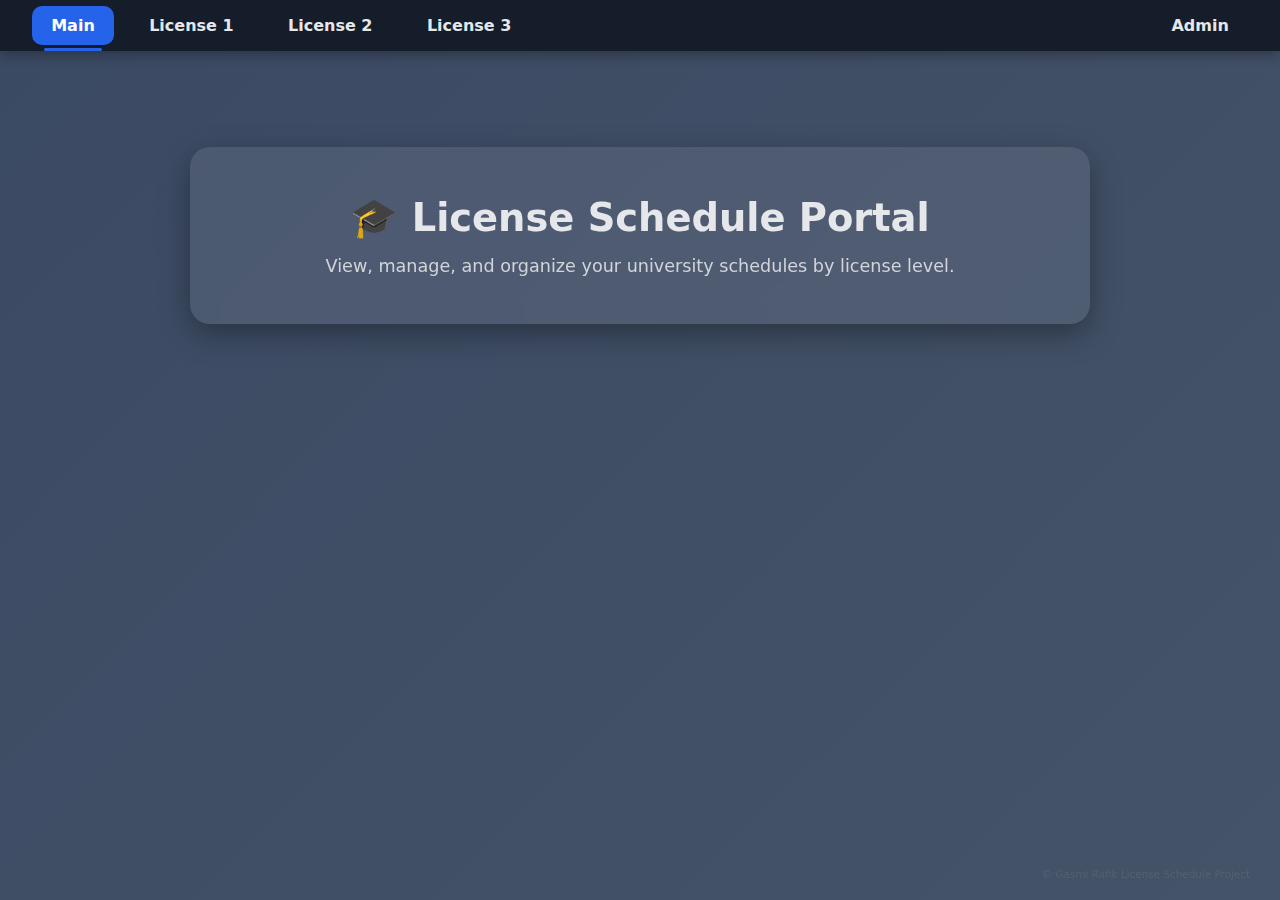
<file: index.html>
<!DOCTYPE html>
<html lang="en">
<head>
<meta charset="UTF-8">
<title>Home</title>
<link rel="stylesheet" href="styles/style.css">
</head>
<body>


<div id="nav-index">
<ul>
<li><a class="active" href="index.html">Main</a></li>
<li><a href="L1.html">License 1</a></li>
<li><a href="L2.html">License 2</a></li>
<li><a href="L3.html">License 3</a></li>
<li class="right"><a href="Admin.html">Admin</a></li>
</ul>
</div>


<main id="main-index">
<h1>🎓 License Schedule Portal</h1>
<p>View, manage, and organize your university schedules by license level.</p>
</main>
<footer id="footer-main" hidden>© 2025 License Schedule System
Built for students </footer>

</body>
</html>
</file>
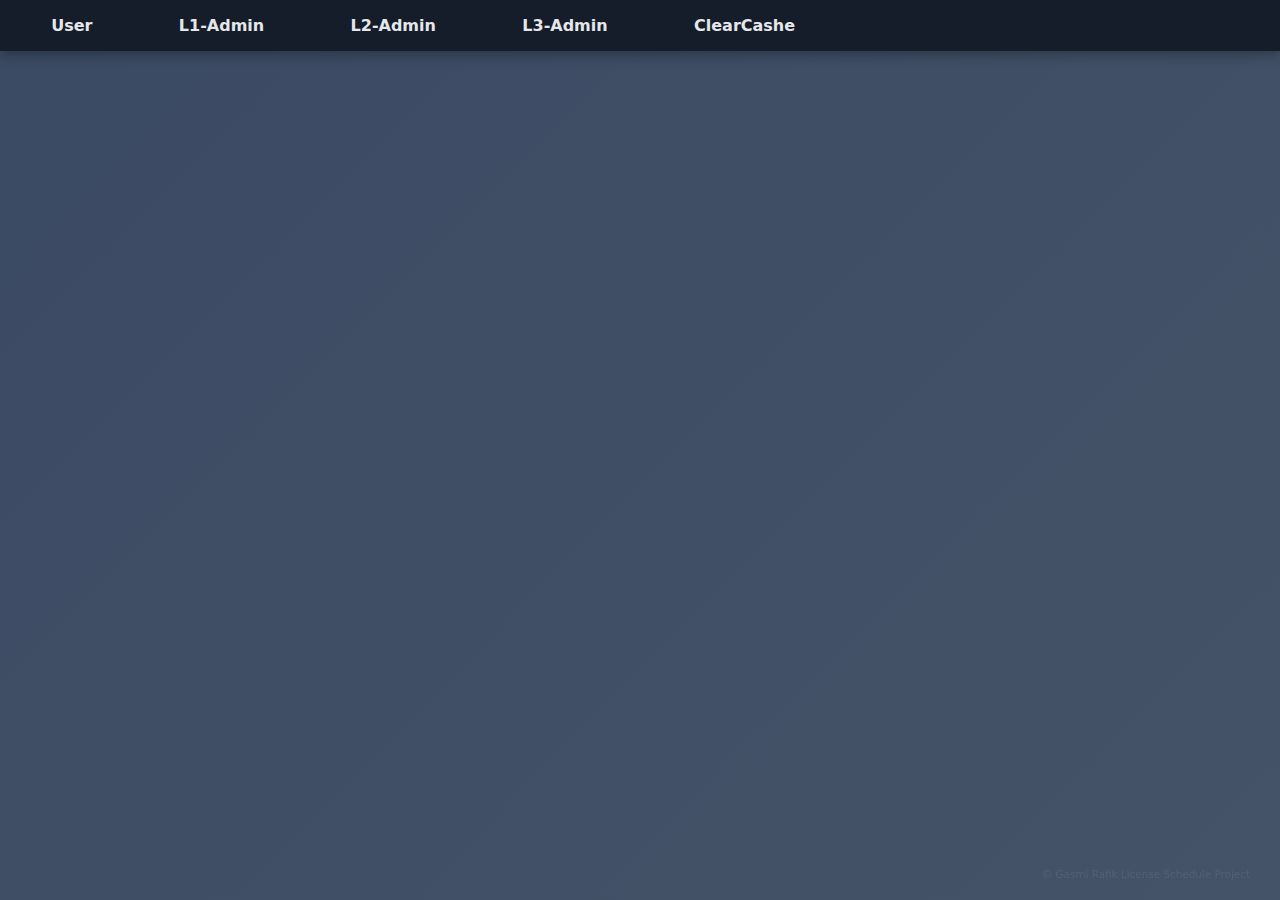
<file: admin.html>
<!DOCTYPE html>
<html lang="en">
<head>
    <meta charset="UTF-8">
    <title>L3-Admin</title>
    <link rel="stylesheet" href="styles/style.css">
    <script src="scripts/script.js" defer></script>
</head>
<body>
<div id = "grid-container-index">

<div id="nav-index">
    <ul id="admin-list">
        <li><a href="index.html">User</a></li>
        <li><a href="L1-Admin.html" style="margin-left: 2em;">L1-Admin</a></li>
        <li><a href="L2-Admin.html" style="margin-left: 2em;">L2-Admin</a></li>
        <li><a href="L3-Admin.html" style="margin-left: 2em;">L3-Admin</a></li>
        <li><a href="ClearCashe.html" style="margin-left: 2em;">ClearCashe</a></li>
    </ul>



</div>
</body>
</html>
</file>
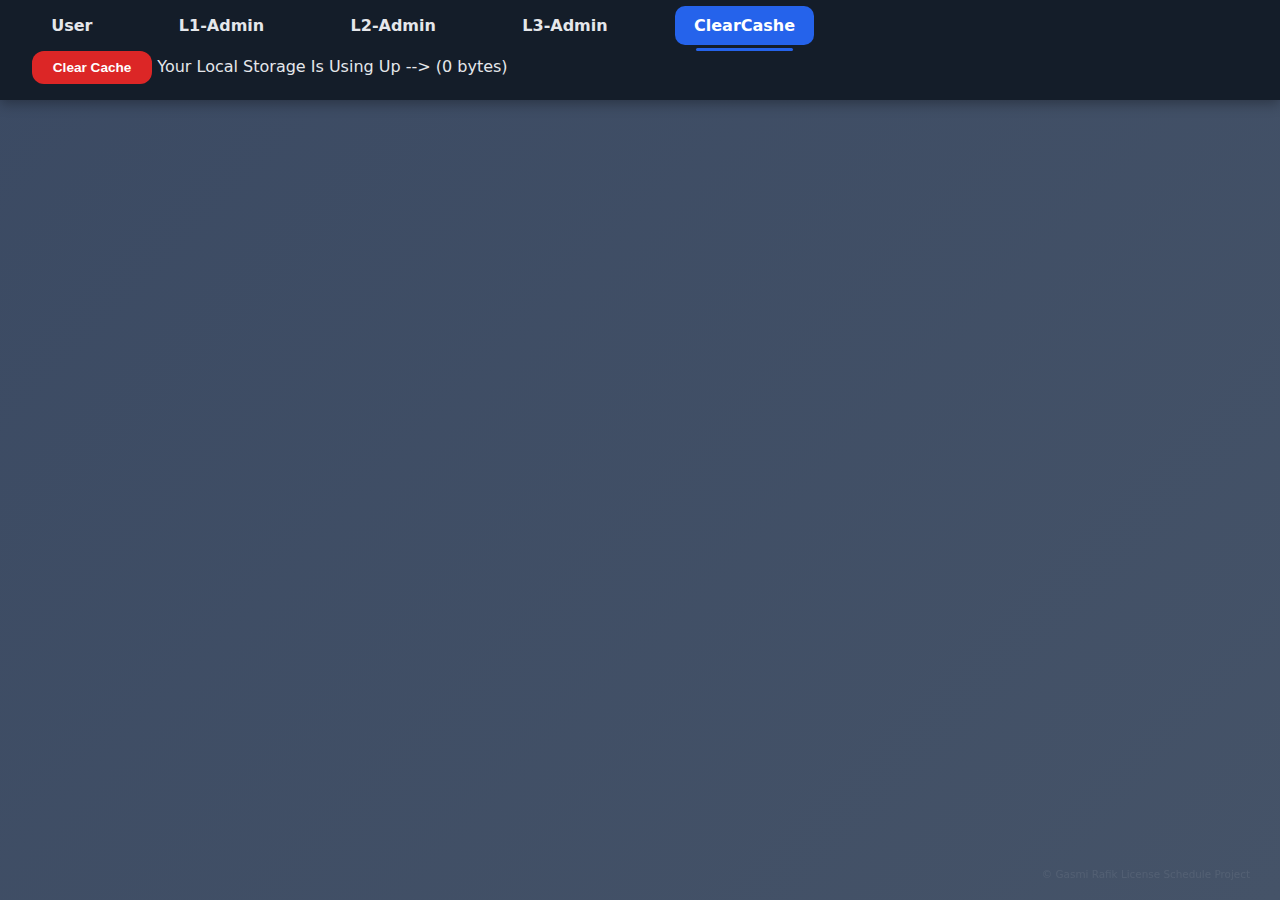
<file: ClearCashe.html>
<!DOCTYPE html>
<html lang="en">
<head>
    <meta charset="UTF-8">
    <title>Clear Cache</title>
    <link rel="stylesheet" href="styles/style.css">
    <script src="scripts/script.js" defer></script>
</head>
<body>
<div id = "grid-container-index">

<div id="nav-index">
    <ul id="admin-list">
        <li><a href="index.html">User</a></li>
        <li><a href="L1-Admin.html" style="margin-left: 2em;">L1-Admin</a></li>
        <li><a href="L2-Admin.html" style="margin-left: 2em;">L2-Admin</a></li>
        <li><a href="L3-Admin.html" style="margin-left: 2em;">L3-Admin</a></li>
        <li><a class = "active" href="ClearCashe.html" style="margin-left: 2em;">ClearCashe</a></li>
    </ul>
    <button id="clear-cache-btn" onclick="clearCache()">Clear Cache</button>
    <span> Your Local Storage Is Using Up --></span>
    <span id="storage-size"></span>


</div>
</body>
</html>
</file>
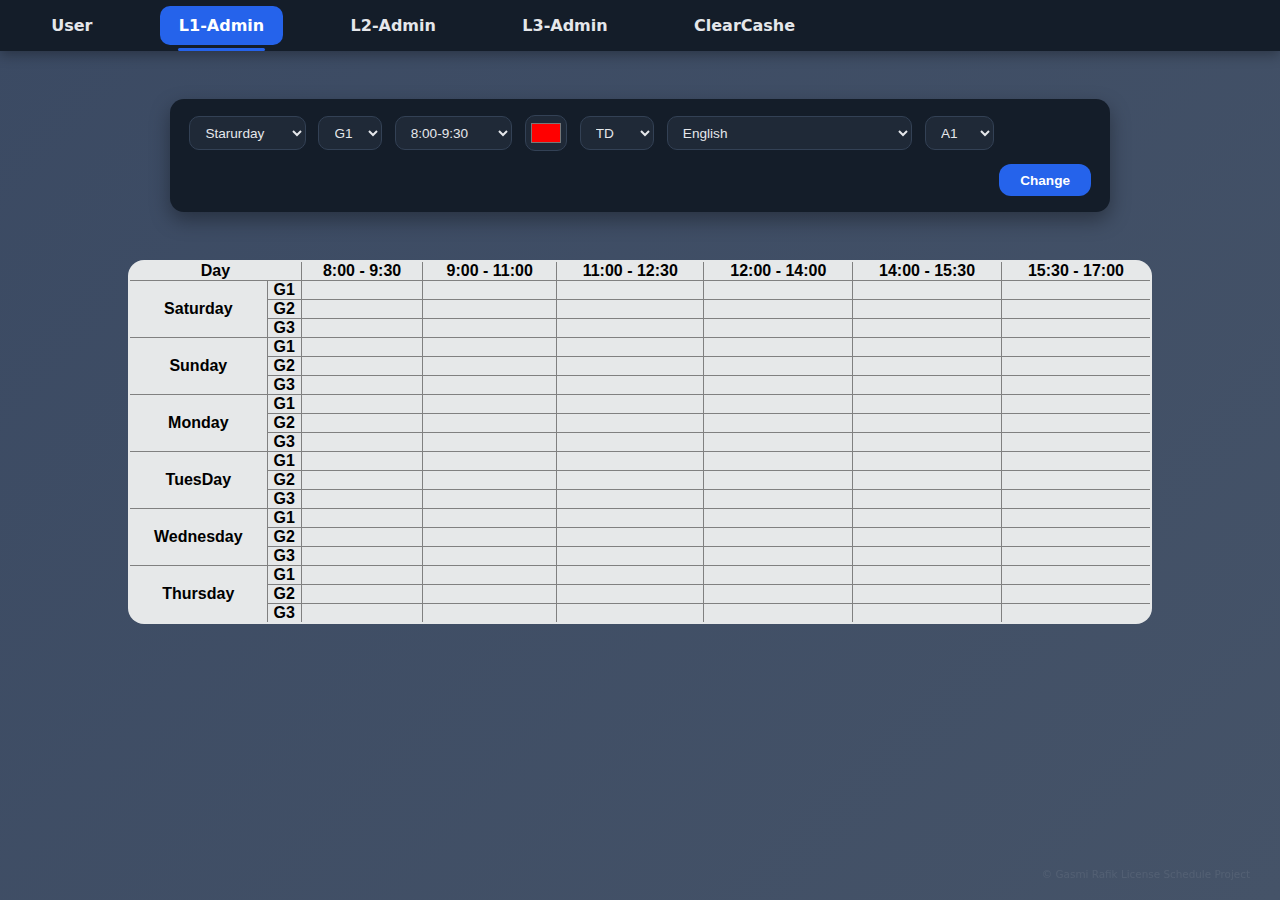
<file: L1-Admin.html>
<!-- Project created by Gasmi Rafik | License Schedule System -->
<!DOCTYPE html>
<html lang="en">
<head>
    <meta charset="UTF-8">
    <title>L1-Admin</title>
    <link rel="stylesheet" href="styles/style.css">
    <script src="scripts/script.js" defer></script>
</head>
<body>
<div id = "grid-container-index">

<div id="nav-index">
    <ul id="admin-list">
        <li><a href="index.html">User</a></li>
        <li><a class="active" href="L1-Admin.html" style="margin-left: 2em;">L1-Admin</a></li>
        <li><a href="L2-Admin.html" style="margin-left: 2em;">L2-Admin</a></li>
        <li><a href="L3-Admin.html" style="margin-left: 2em;">L3-Admin</a></li>
        <li><a href="ClearCashe.html" style="margin-left: 2em;">ClearCashe</a></li>
    </ul>
</div>


<div id="nav-Settings">
            <select id="select-day-L1">
                <option value="0">Starurday</option>
                <option value="1">Sunday</option>
                <option value="2">Monday</option>
                <option value="3">TuesDay</option>
                <option value="4">Wednesday</option>
                <option value="5">Thursday</option>
            </select>

            <select id="select-Group-L1">
                <option value="1">G1</option>
                <option value="2">G2</option>
                <option value="3">G3</option>
            </select>

            <select id="select-Time-L1">
                <option value="2">8:00-9:30</option>
                <option value="3">9:00-11:00</option>
                <option value="4">11:00-12:30</option>
                <option value="5">12:30-14:00</option>
                <option value="6">14:00-15:30</option>
                <option value="7">15:30-17:00</option>
            </select>

            <input type="color" id="color-picker-L1" value="#ff0000">

            <select id="select-Type-L1" >
                <option value="TD">TD</option>
                <option value="TP">TP</option>
                <option value="Cour">Cour</option>
            </select>

            <select id="select-Module-L1" >
                <option value="English">English</option>
                <option value="General Electricity">General Electricity</option>
                <option value="Analysis 1">Analysis 1</option>
                <option value="Algebra 1">Algebra 1</option>
                <option value="Algorithms and Data Structures 1">Algorithms and Data Structures 1</option>
                <option value="Machine structure 1">Machine structure 1</option>
            </select>

            <select id="select-Place-L1" >
                <option value="A1">A1</option>
                <option value="A2">A2</option>
                <option value="A3">A3</option>
                <option value="A4">A4</option>
                <option value="A5">A5</option>
                <option value="A6">A6</option>
                <option value="A7">A7</option>
                <option value="A8">A8</option>
                <option value="A9">A9</option>
                <option value="A10">A10</option>
                <option value="A11">A11</option>
                <option value="A12">A12</option>
                <option value="K1">K1</option>
                <option value="K2">K2</option>
                <option value="K3">K3</option>
                <option value="K4">K4</option>
                <option value="K5">K5</option>
                <option value="K6">K6</option>
                <option value="K7">K7</option>
                <option value="K8">K8</option>
                <option value="K9">K9</option>
                <option value="K10">K10</option>
                <option value="K11">K11</option>
                <option value="K12">K12</option>
                <option value="K13">K13</option>
                <option value="K14">K14</option>
                <option value="K15">K15</option>
                <option value="K16">K16</option>
                <option value="K17">K17</option>
                <option value="K18">K18</option>
                <option value="K19">K19</option>
        </select>

        <button id="Change-btn-L1">Change</button>


</div>

    <div id = "main">

        <table border="2" id="L1-Table">
            <tr>
                <th colspan="2">Day</th>
                <th>8:00 - 9:30</th>
                <th>9:00 - 11:00</th>
                <th>11:00 - 12:30</th>
                <th>12:00 - 14:00</th>
                <th>14:00 - 15:30</th>
                <th>15:30 - 17:00</th>
            </tr>

            <tr>
                <th rowspan="3">Saturday</th>
                <th>G1</th>
                <th></th><th></th><th></th><th></th><th></th><th></th>
            </tr>

            <tr>
                <th hidden></th>
                <th>G2</th>
                <th></th><th></th><th></th><th></th><th></th><th></th>
            </tr>

            <tr>
                <th hidden></th>
                <th>G3</th>
                <th></th><th></th><th></th><th></th><th></th><th></th>
            </tr>


            <tr>
                <th rowspan="3">Sunday</th>
                <th>G1</th>
                <th></th><th></th><th></th><th></th><th></th><th></th>
            </tr>

            <tr>
                <th hidden></th>
                <th>G2</th>
                <th></th><th></th><th></th><th></th><th></th><th></th>
            </tr>

            <tr>
                <th hidden></th>
                <th>G3</th>
                <th></th><th></th><th></th><th></th><th></th><th></th>
            </tr>

            <tr>
                <th rowspan="3">Monday</th>
                <th>G1</th>
                <th></th><th></th><th></th><th></th><th></th><th></th>
            </tr>

            <tr>
                <th hidden></th>
                <th>G2</th>
                <th></th><th></th><th></th><th></th><th></th><th></th>
            </tr>

            <tr>
                <th hidden></th>
                <th>G3</th>
                <th></th><th></th><th></th><th></th><th></th><th></th>
            </tr>

            <tr>
                <th rowspan="3">TuesDay</th>
                <th>G1</th>
                <th></th><th></th><th></th><th></th><th></th><th></th>
            </tr>

            <tr>
                <th hidden></th>
                <th>G2</th>
                <th></th><th></th><th></th><th></th><th></th><th></th>
            </tr>

            <tr>
                <th hidden></th>
                <th>G3</th>
                <th></th><th></th><th></th><th></th><th></th><th></th>
            </tr>

            <tr>
                <th rowspan="3">Wednesday</th>
                <th>G1</th>
                <th></th><th></th><th></th><th></th><th></th><th></th>
            </tr>

            <tr>
                <th hidden></th>
                <th>G2</th>
                <th></th><th></th><th></th><th></th><th></th><th></th>
            </tr>

            <tr>
                <th hidden></th>
                <th>G3</th>
                <th></th><th></th><th></th><th></th><th></th><th></th>
            </tr>

            <tr>
                <th rowspan="3">Thursday</th>
                <th>G1</th>
                <th></th><th></th><th></th><th></th><th></th><th></th>
            </tr>

            <tr>
                <th hidden></th>
                <th>G2</th>
                <th></th><th></th><th></th><th></th><th></th><th></th>
            </tr>

            <tr>
                <th hidden></th>
                <th>G3</th>
                <th></th><th></th><th></th><th></th><th></th><th></th>
            </tr>


        </table>




        
    </div>








</body>
</html>
<!-- Project created by Gasmi Rafik | License Schedule System -->
</file>
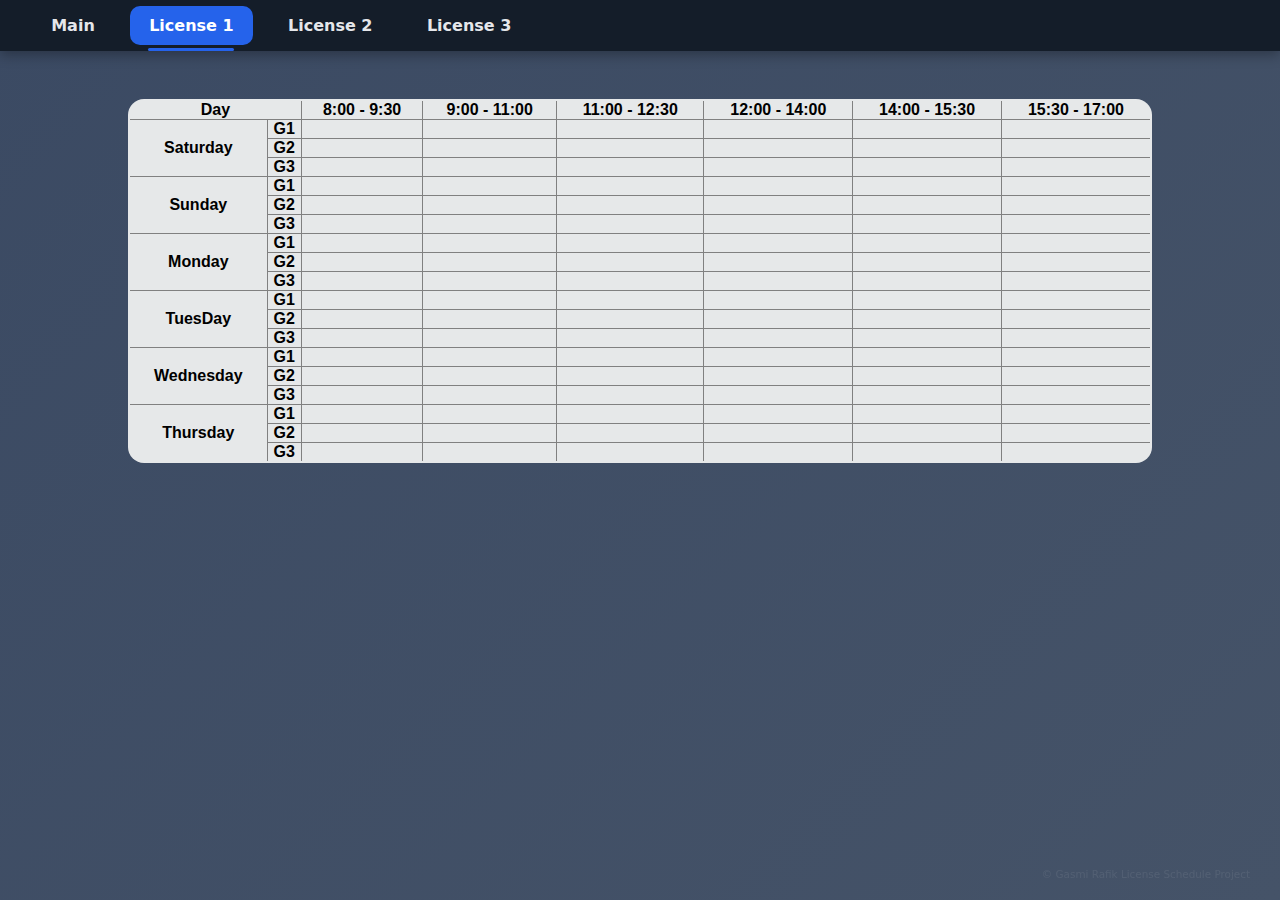
<file: L1.html>
<!DOCTYPE html>
<html lang="en">
<head>
    <meta charset="UTF-8">
    <title>L1</title>
    <link rel="stylesheet" href="styles/style.css">
    <script src="scripts/script.js" defer></script>
</head>
<body>
<div id = "grid-container">




    <div id="nav-index">
            <ul>
                <li><a href="index.html">Main</a></li>
                <li><a class="active" href="L1.html">License 1</a></li>
                <li><a href="L2.html">License 2</a></li>
                <li><a href="L3.html">License 3</a></li>
                
            </ul>
    </div>



    
    <div id = "main">

        <table border="2" id="L1-Table">
            <tr>
                <th colspan="2">Day</th>
                <th>8:00 - 9:30</th>
                <th>9:00 - 11:00</th>
                <th>11:00 - 12:30</th>
                <th>12:00 - 14:00</th>
                <th>14:00 - 15:30</th>
                <th>15:30 - 17:00</th>
            </tr>

            <tr>
                <th rowspan="3">Saturday</th>
                <th>G1</th>
                <th></th><th></th><th></th><th></th><th></th><th></th>
            </tr>

            <tr>
                <th hidden></th>
                <th>G2</th>
                <th></th><th></th><th></th><th></th><th></th><th></th>
            </tr>

            <tr>
                <th hidden></th>
                <th>G3</th>
                <th></th><th></th><th></th><th></th><th></th><th></th>
            </tr>


            <tr>
                <th rowspan="3">Sunday</th>
                <th>G1</th>
                <th></th><th></th><th></th><th></th><th></th><th></th>
            </tr>

            <tr>
                <th hidden></th>
                <th>G2</th>
                <th></th><th></th><th></th><th></th><th></th><th></th>
            </tr>

            <tr>
                <th hidden></th>
                <th>G3</th>
                <th></th><th></th><th></th><th></th><th></th><th></th>
            </tr>

            <tr>
                <th rowspan="3">Monday</th>
                <th>G1</th>
                <th></th><th></th><th></th><th></th><th></th><th></th>
            </tr>

            <tr>
                <th hidden></th>
                <th>G2</th>
                <th></th><th></th><th></th><th></th><th></th><th></th>
            </tr>

            <tr>
                <th hidden></th>
                <th>G3</th>
                <th></th><th></th><th></th><th></th><th></th><th></th>
            </tr>

            <tr>
                <th rowspan="3">TuesDay</th>
                <th>G1</th>
                <th></th><th></th><th></th><th></th><th></th><th></th>
            </tr>

            <tr>
                <th hidden></th>
                <th>G2</th>
                <th></th><th></th><th></th><th></th><th></th><th></th>
            </tr>

            <tr>
                <th hidden></th>
                <th>G3</th>
                <th></th><th></th><th></th><th></th><th></th><th></th>
            </tr>

            <tr>
                <th rowspan="3">Wednesday</th>
                <th>G1</th>
                <th></th><th></th><th></th><th></th><th></th><th></th>
            </tr>

            <tr>
                <th hidden></th>
                <th>G2</th>
                <th></th><th></th><th></th><th></th><th></th><th></th>
            </tr>

            <tr>
                <th hidden></th>
                <th>G3</th>
                <th></th><th></th><th></th><th></th><th></th><th></th>
            </tr>

            <tr>
                <th rowspan="3">Thursday</th>
                <th>G1</th>
                <th></th><th></th><th></th><th></th><th></th><th></th>
            </tr>

            <tr>
                <th hidden></th>
                <th>G2</th>
                <th></th><th></th><th></th><th></th><th></th><th></th>
            </tr>

            <tr>
                <th hidden></th>
                <th>G3</th>
                <th></th><th></th><th></th><th></th><th></th><th></th>
            </tr>


        </table>




        
    </div>


















</div>
</body>
</html>
</file>
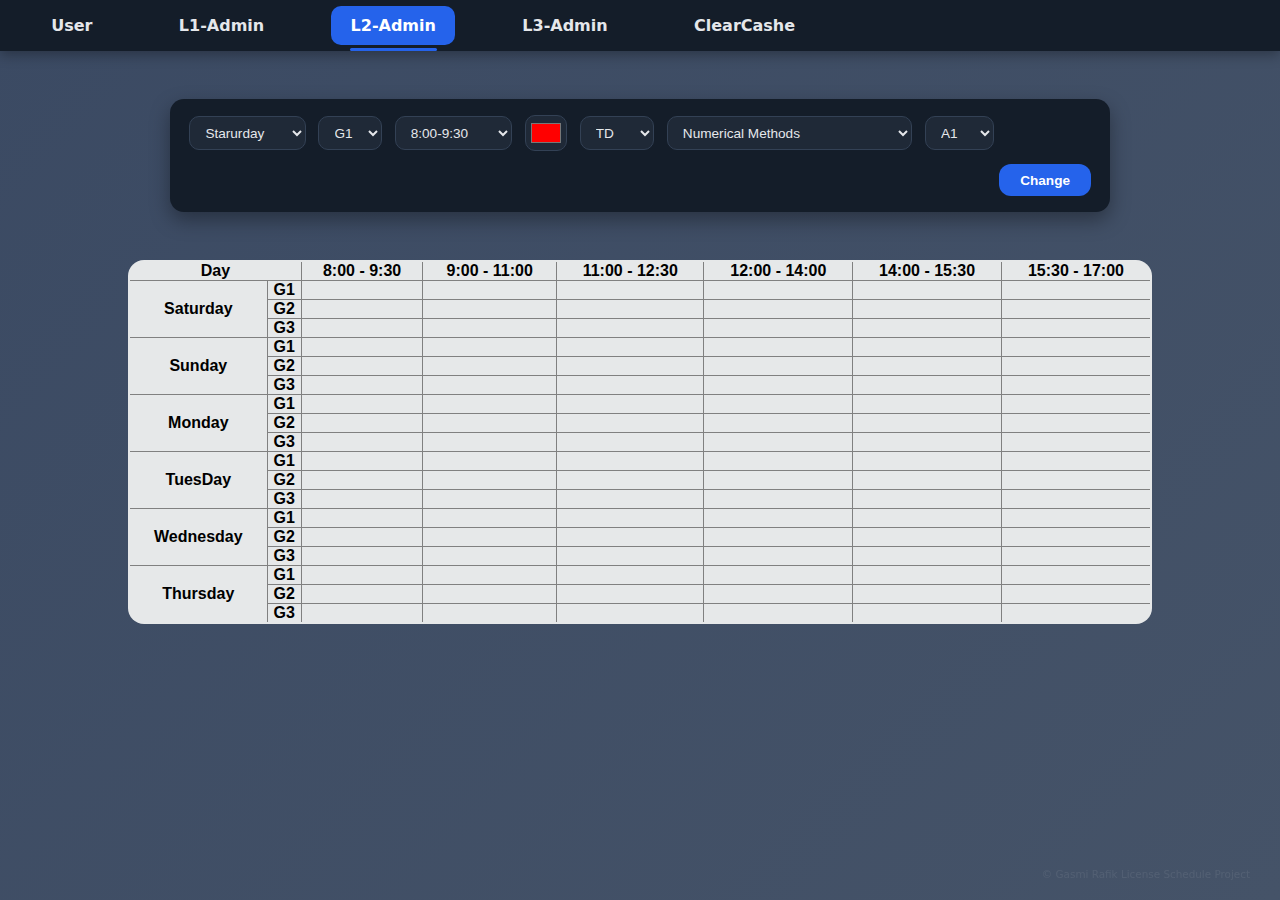
<file: L2-Admin.html>
<!-- Project created by Gasmi Rafik | License Schedule System -->
<!DOCTYPE html>
<html lang="en">
<head>
    <meta charset="UTF-8">
    <title>L2-Admin</title>
    <link rel="stylesheet" href="styles/style.css">
    <script src="scripts/script.js" defer></script>
</head>
<body>
<div id = "grid-container-index">

<div id="nav-index">
    <ul id="admin-list">
        <li><a href="index.html">User</a></li>
        <li><a href="L1-Admin.html" style="margin-left: 2em;">L1-Admin</a></li>
        <li><a class="active" href="L2-Admin.html" style="margin-left: 2em;">L2-Admin</a></li>
        <li><a href="L3-Admin.html" style="margin-left: 2em;">L3-Admin</a></li>
        <li><a href="ClearCashe.html" style="margin-left: 2em;">ClearCashe</a></li>
    </ul>
</div>


<div id="nav-Settings">
            <select id="select-day-L2">
                <option value="0">Starurday</option>
                <option value="1">Sunday</option>
                <option value="2">Monday</option>
                <option value="3">TuesDay</option>
                <option value="4">Wednesday</option>
                <option value="5">Thursday</option>
            </select>

            <select id="select-Group-L2">
                <option value="1">G1</option>
                <option value="2">G2</option>
                <option value="3">G3</option>
            </select>

            <select id="select-Time-L2">
                <option value="2">8:00-9:30</option>
                <option value="3">9:00-11:00</option>
                <option value="4">11:00-12:30</option>
                <option value="5">12:30-14:00</option>
                <option value="6">14:00-15:30</option>
                <option value="7">15:30-17:00</option>
            </select>

            <input type="color" id="color-picker-L2" value="#ff0000">

            <select id="select-Type-L2" >
                <option value="TD">TD</option>
                <option value="TP">TP</option>
                <option value="Cour">Cour</option>
            </select>

            <select id="select-Module-L2" >
                <option value="Numerical Methods">Numerical Methods</option>
                <option value="Mathematical logic">Mathematical logic</option>
                <option value="Computer Architecture">Computer Architecture</option>
                <option value="Algorithms and Data Structures 3">Algorithms and Data Structures 3</option>
                <option value="English">English</option>
                <option value="Information Systems">Information Systems</option>
            </select>

            <select id="select-Place-L2" >
                <option value="A1">A1</option>
                <option value="A2">A2</option>
                <option value="A3">A3</option>
                <option value="A4">A4</option>
                <option value="A5">A5</option>
                <option value="A6">A6</option>
                <option value="A7">A7</option>
                <option value="A8">A8</option>
                <option value="A9">A9</option>
                <option value="A10">A10</option>
                <option value="A11">A11</option>
                <option value="A12">A12</option>
                <option value="K1">K1</option>
                <option value="K2">K2</option>
                <option value="K3">K3</option>
                <option value="K4">K4</option>
                <option value="K5">K5</option>
                <option value="K6">K6</option>
                <option value="K7">K7</option>
                <option value="K8">K8</option>
                <option value="K9">K9</option>
                <option value="K10">K10</option>
                <option value="K11">K11</option>
                <option value="K12">K12</option>
                <option value="K13">K13</option>
                <option value="K14">K14</option>
                <option value="K15">K15</option>
                <option value="K16">K16</option>
                <option value="K17">K17</option>
                <option value="K18">K18</option>
                <option value="K19">K19</option>
        </select>

        <button id="Change-btn-L2">Change</button>


</div>

    <div id = "main">

        <table border="2" id="L2-Table">
            <tr>
                <th colspan="2">Day</th>
                <th>8:00 - 9:30</th>
                <th>9:00 - 11:00</th>
                <th>11:00 - 12:30</th>
                <th>12:00 - 14:00</th>
                <th>14:00 - 15:30</th>
                <th>15:30 - 17:00</th>
            </tr>

            <tr>
                <th rowspan="3">Saturday</th>
                <th>G1</th>
                <th></th><th></th><th></th><th></th><th></th><th></th>
            </tr>

            <tr>
                <th hidden></th>
                <th>G2</th>
                <th></th><th></th><th></th><th></th><th></th><th></th>
            </tr>

            <tr>
                <th hidden></th>
                <th>G3</th>
                <th></th><th></th><th></th><th></th><th></th><th></th>
            </tr>


            <tr>
                <th rowspan="3">Sunday</th>
                <th>G1</th>
                <th></th><th></th><th></th><th></th><th></th><th></th>
            </tr>

            <tr>
                <th hidden></th>
                <th>G2</th>
                <th></th><th></th><th></th><th></th><th></th><th></th>
            </tr>

            <tr>
                <th hidden></th>
                <th>G3</th>
                <th></th><th></th><th></th><th></th><th></th><th></th>
            </tr>

            <tr>
                <th rowspan="3">Monday</th>
                <th>G1</th>
                <th></th><th></th><th></th><th></th><th></th><th></th>
            </tr>

            <tr>
                <th hidden></th>
                <th>G2</th>
                <th></th><th></th><th></th><th></th><th></th><th></th>
            </tr>

            <tr>
                <th hidden></th>
                <th>G3</th>
                <th></th><th></th><th></th><th></th><th></th><th></th>
            </tr>

            <tr>
                <th rowspan="3">TuesDay</th>
                <th>G1</th>
                <th></th><th></th><th></th><th></th><th></th><th></th>
            </tr>

            <tr>
                <th hidden></th>
                <th>G2</th>
                <th></th><th></th><th></th><th></th><th></th><th></th>
            </tr>

            <tr>
                <th hidden></th>
                <th>G3</th>
                <th></th><th></th><th></th><th></th><th></th><th></th>
            </tr>

            <tr>
                <th rowspan="3">Wednesday</th>
                <th>G1</th>
                <th></th><th></th><th></th><th></th><th></th><th></th>
            </tr>

            <tr>
                <th hidden></th>
                <th>G2</th>
                <th></th><th></th><th></th><th></th><th></th><th></th>
            </tr>

            <tr>
                <th hidden></th>
                <th>G3</th>
                <th></th><th></th><th></th><th></th><th></th><th></th>
            </tr>

            <tr>
                <th rowspan="3">Thursday</th>
                <th>G1</th>
                <th></th><th></th><th></th><th></th><th></th><th></th>
            </tr>

            <tr>
                <th hidden></th>
                <th>G2</th>
                <th></th><th></th><th></th><th></th><th></th><th></th>
            </tr>

            <tr>
                <th hidden></th>
                <th>G3</th>
                <th></th><th></th><th></th><th></th><th></th><th></th>
            </tr>


        </table>




        
    </div>








</body>
</html>
<!-- Project created by Gasmi Rafik | License Schedule System -->
</file>
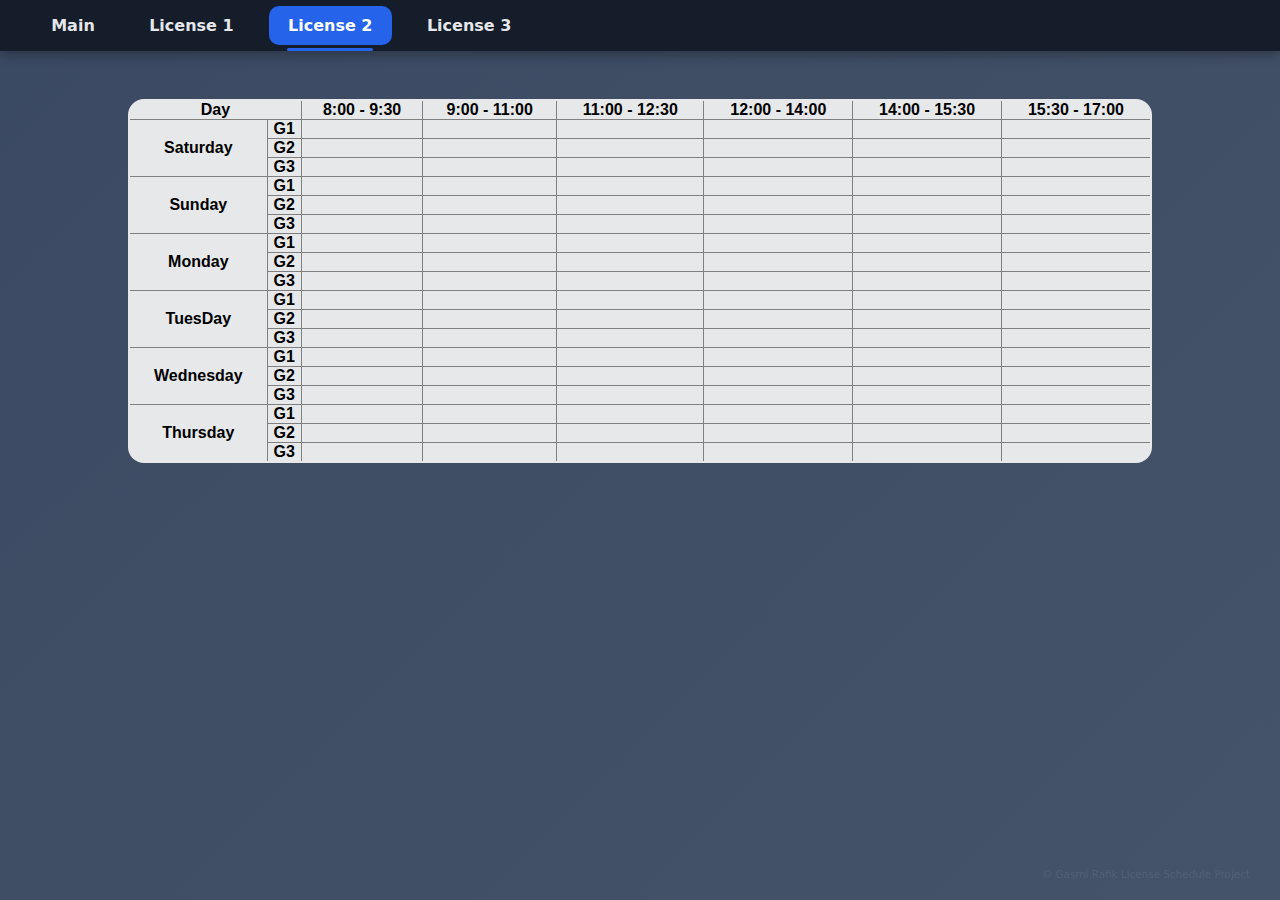
<file: L2.html>
<!DOCTYPE html>
<html lang="en">
<head>
    <meta charset="UTF-8">
    <title>L2</title>
    <link rel="stylesheet" href="styles/style.css">
    <script src="scripts/script.js" defer></script>
</head>
<body>
<div id = "grid-container">




    <div id="nav-index">
            <ul>
                <li><a href="index.html">Main</a></li>
                <li><a href="L1.html">License 1</a></li>
                <li><a class="active" href="L2.html">License 2</a></li>
                <li><a href="L3.html">License 3</a></li>
            </ul>
    </div>



    
    <div id = "main">

        <table border="2" id="L2-Table">
            <tr>
                <th colspan="2">Day</th>
                <th>8:00 - 9:30</th>
                <th>9:00 - 11:00</th>
                <th>11:00 - 12:30</th>
                <th>12:00 - 14:00</th>
                <th>14:00 - 15:30</th>
                <th>15:30 - 17:00</th>
            </tr>

            <tr>
                <th rowspan="3">Saturday</th>
                <th>G1</th>
                <th></th><th></th><th></th><th></th><th></th><th></th>
            </tr>

            <tr>
                <th hidden></th>
                <th>G2</th>
                <th></th><th></th><th></th><th></th><th></th><th></th>
            </tr>

            <tr>
                <th hidden></th>
                <th>G3</th>
                <th></th><th></th><th></th><th></th><th></th><th></th>
            </tr>


            <tr>
                <th rowspan="3">Sunday</th>
                <th>G1</th>
                <th></th><th></th><th></th><th></th><th></th><th></th>
            </tr>

            <tr>
                <th hidden></th>
                <th>G2</th>
                <th></th><th></th><th></th><th></th><th></th><th></th>
            </tr>

            <tr>
                <th hidden></th>
                <th>G3</th>
                <th></th><th></th><th></th><th></th><th></th><th></th>
            </tr>

            <tr>
                <th rowspan="3">Monday</th>
                <th>G1</th>
                <th></th><th></th><th></th><th></th><th></th><th></th>
            </tr>

            <tr>
                <th hidden></th>
                <th>G2</th>
                <th></th><th></th><th></th><th></th><th></th><th></th>
            </tr>

            <tr>
                <th hidden></th>
                <th>G3</th>
                <th></th><th></th><th></th><th></th><th></th><th></th>
            </tr>

            <tr>
                <th rowspan="3">TuesDay</th>
                <th>G1</th>
                <th></th><th></th><th></th><th></th><th></th><th></th>
            </tr>

            <tr>
                <th hidden></th>
                <th>G2</th>
                <th></th><th></th><th></th><th></th><th></th><th></th>
            </tr>

            <tr>
                <th hidden></th>
                <th>G3</th>
                <th></th><th></th><th></th><th></th><th></th><th></th>
            </tr>

            <tr>
                <th rowspan="3">Wednesday</th>
                <th>G1</th>
                <th></th><th></th><th></th><th></th><th></th><th></th>
            </tr>

            <tr>
                <th hidden></th>
                <th>G2</th>
                <th></th><th></th><th></th><th></th><th></th><th></th>
            </tr>

            <tr>
                <th hidden></th>
                <th>G3</th>
                <th></th><th></th><th></th><th></th><th></th><th></th>
            </tr>

            <tr>
                <th rowspan="3">Thursday</th>
                <th>G1</th>
                <th></th><th></th><th></th><th></th><th></th><th></th>
            </tr>

            <tr>
                <th hidden></th>
                <th>G2</th>
                <th></th><th></th><th></th><th></th><th></th><th></th>
            </tr>

            <tr>
                <th hidden></th>
                <th>G3</th>
                <th></th><th></th><th></th><th></th><th></th><th></th>
            </tr>


        </table>
    </div>


















</div>
</body>
</html>
</file>
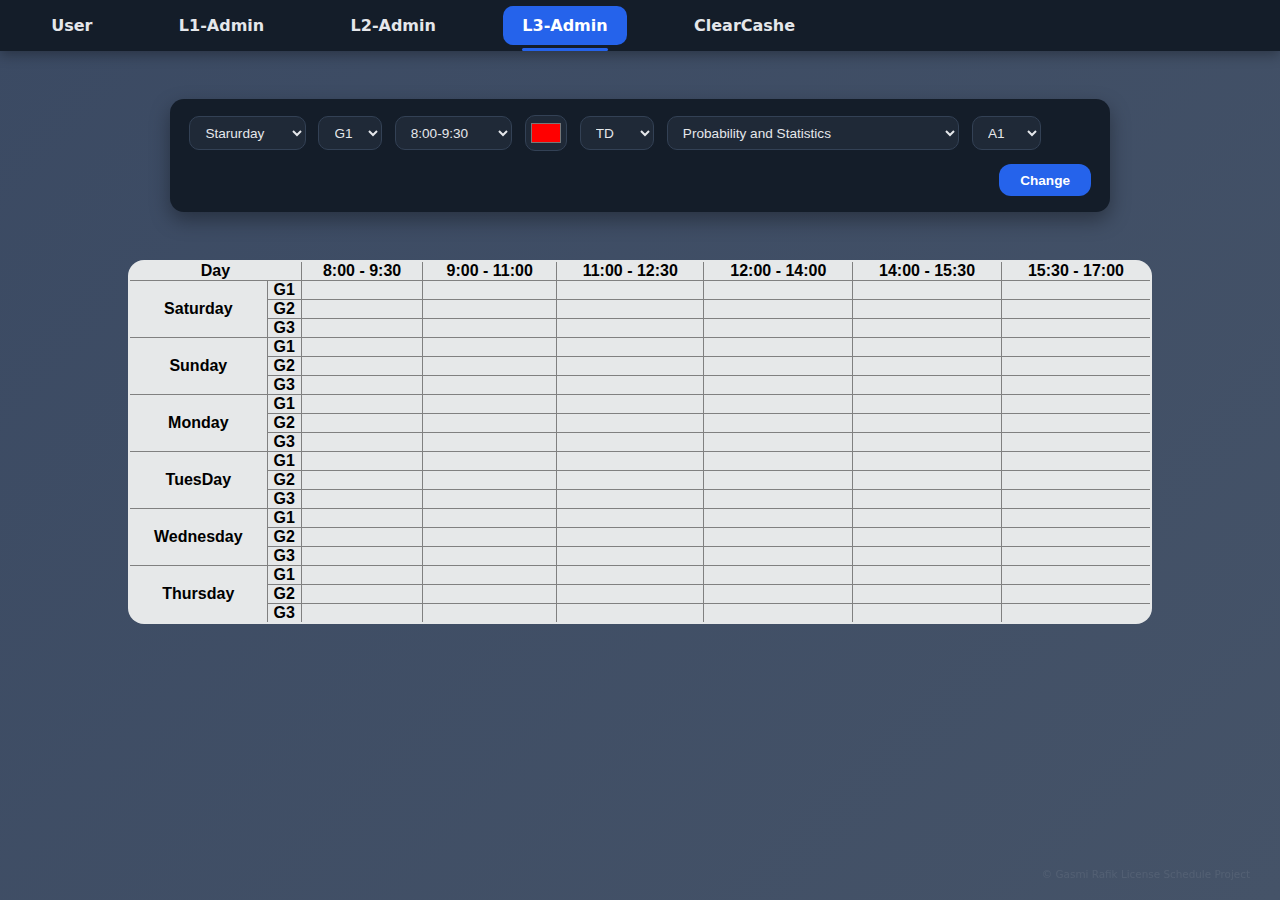
<file: L3-Admin.html>
<!-- Project created by Gasmi Rafik | License Schedule System -->
<!DOCTYPE html>
<html lang="en">
<head>
    <meta charset="UTF-8">
    <title>L3-Admin</title>
    <link rel="stylesheet" href="styles/style.css">
    <script src="scripts/script.js" defer></script>
</head>
<body>
<div id = "grid-container-index">

<div id="nav-index">
    <ul id="admin-list">
        <li><a href="index.html">User</a></li>
        <li><a href="L1-Admin.html" style="margin-left: 2em;">L1-Admin</a></li>
        <li><a href="L2-Admin.html" style="margin-left: 2em;">L2-Admin</a></li>
        <li><a class="active" href="L3-Admin.html" style="margin-left: 2em;">L3-Admin</a></li>
        <li><a href="ClearCashe.html" style="margin-left: 2em;">ClearCashe</a></li>
    </ul>
</div>


<div id="nav-Settings">
            <select id="select-day-L3">
                <option value="0">Starurday</option>
                <option value="1">Sunday</option>
                <option value="2">Monday</option>
                <option value="3">TuesDay</option>
                <option value="4">Wednesday</option>
                <option value="5">Thursday</option>
            </select>

            <select id="select-Group-L3">
                <option value="1">G1</option>
                <option value="2">G2</option>
                <option value="3">G3</option>
            </select>

            <select id="select-Time-L3">
                <option value="2">8:00-9:30</option>
                <option value="3">9:00-11:00</option>
                <option value="4">11:00-12:30</option>
                <option value="5">12:30-14:00</option>
                <option value="6">14:00-15:30</option>
                <option value="7">15:30-17:00</option>
            </select>

            <input type="color" id="color-picker-L3" value="#ff0000">

            <select id="select-Type-L3" >
                <option value="TD">TD</option>
                <option value="TP">TP</option>
                <option value="Cour">Cour</option>
            </select>

            <select id="select-Module-L3" >
                <option value="Probability">Probability and Statistics</option>
                <option value="IHM">Human Machine Interface</option>
                <option value="DE&SF">économie numérique et veille stratégique</option>
                <option value="Comp">Compilation</option>
                <option value="SE">Génie Logiciel</option>
                <option value="LP">Linear Programming (LP)</option>
                <option value="OS2">Système d.exploitation 2</option>
            </select>

            <select id="select-Place-L3" >
                <option value="A1">A1</option>
                <option value="A2">A2</option>
                <option value="A3">A3</option>
                <option value="A4">A4</option>
                <option value="A5">A5</option>
                <option value="A6">A6</option>
                <option value="A7">A7</option>
                <option value="A8">A8</option>
                <option value="A9">A9</option>
                <option value="A10">A10</option>
                <option value="A11">A11</option>
                <option value="A12">A12</option>
                <option value="K1">K1</option>
                <option value="K2">K2</option>
                <option value="K3">K3</option>
                <option value="K4">K4</option>
                <option value="K5">K5</option>
                <option value="K6">K6</option>
                <option value="K7">K7</option>
                <option value="K8">K8</option>
                <option value="K9">K9</option>
                <option value="K10">K10</option>
                <option value="K11">K11</option>
                <option value="K12">K12</option>
                <option value="K13">K13</option>
                <option value="K14">K14</option>
                <option value="K15">K15</option>
                <option value="K16">K16</option>
                <option value="K17">K17</option>
                <option value="K18">K18</option>
                <option value="K19">K19</option>
        </select>

        <button id="Change-btn-L3">Change</button>


</div>

    <div id = "main">

        <table border="2" id="L3-Table">
            <tr>
                <th colspan="2">Day</th>
                <th>8:00 - 9:30</th>
                <th>9:00 - 11:00</th>
                <th>11:00 - 12:30</th>
                <th>12:00 - 14:00</th>
                <th>14:00 - 15:30</th>
                <th>15:30 - 17:00</th>
            </tr>

            <tr>
                <th rowspan="3">Saturday</th>
                <th>G1</th>
                <th></th><th></th><th></th><th></th><th></th><th></th>
            </tr>

            <tr>
                <th hidden></th>
                <th>G2</th>
                <th></th><th></th><th></th><th></th><th></th><th></th>
            </tr>

            <tr>
                <th hidden></th>
                <th>G3</th>
                <th></th><th></th><th></th><th></th><th></th><th></th>
            </tr>


            <tr>
                <th rowspan="3">Sunday</th>
                <th>G1</th>
                <th></th><th></th><th></th><th></th><th></th><th></th>
            </tr>

            <tr>
                <th hidden></th>
                <th>G2</th>
                <th></th><th></th><th></th><th></th><th></th><th></th>
            </tr>

            <tr>
                <th hidden></th>
                <th>G3</th>
                <th></th><th></th><th></th><th></th><th></th><th></th>
            </tr>

            <tr>
                <th rowspan="3">Monday</th>
                <th>G1</th>
                <th></th><th></th><th></th><th></th><th></th><th></th>
            </tr>

            <tr>
                <th hidden></th>
                <th>G2</th>
                <th></th><th></th><th></th><th></th><th></th><th></th>
            </tr>

            <tr>
                <th hidden></th>
                <th>G3</th>
                <th></th><th></th><th></th><th></th><th></th><th></th>
            </tr>

            <tr>
                <th rowspan="3">TuesDay</th>
                <th>G1</th>
                <th></th><th></th><th></th><th></th><th></th><th></th>
            </tr>

            <tr>
                <th hidden></th>
                <th>G2</th>
                <th></th><th></th><th></th><th></th><th></th><th></th>
            </tr>

            <tr>
                <th hidden></th>
                <th>G3</th>
                <th></th><th></th><th></th><th></th><th></th><th></th>
            </tr>

            <tr>
                <th rowspan="3">Wednesday</th>
                <th>G1</th>
                <th></th><th></th><th></th><th></th><th></th><th></th>
            </tr>

            <tr>
                <th hidden></th>
                <th>G2</th>
                <th></th><th></th><th></th><th></th><th></th><th></th>
            </tr>

            <tr>
                <th hidden></th>
                <th>G3</th>
                <th></th><th></th><th></th><th></th><th></th><th></th>
            </tr>

            <tr>
                <th rowspan="3">Thursday</th>
                <th>G1</th>
                <th></th><th></th><th></th><th></th><th></th><th></th>
            </tr>

            <tr>
                <th hidden></th>
                <th>G2</th>
                <th></th><th></th><th></th><th></th><th></th><th></th>
            </tr>

            <tr>
                <th hidden></th>
                <th>G3</th>
                <th></th><th></th><th></th><th></th><th></th><th></th>
            </tr>


        </table>




        
    </div>








</body>
</html>
<!-- Project created by Gasmi Rafik | License Schedule System -->
</file>
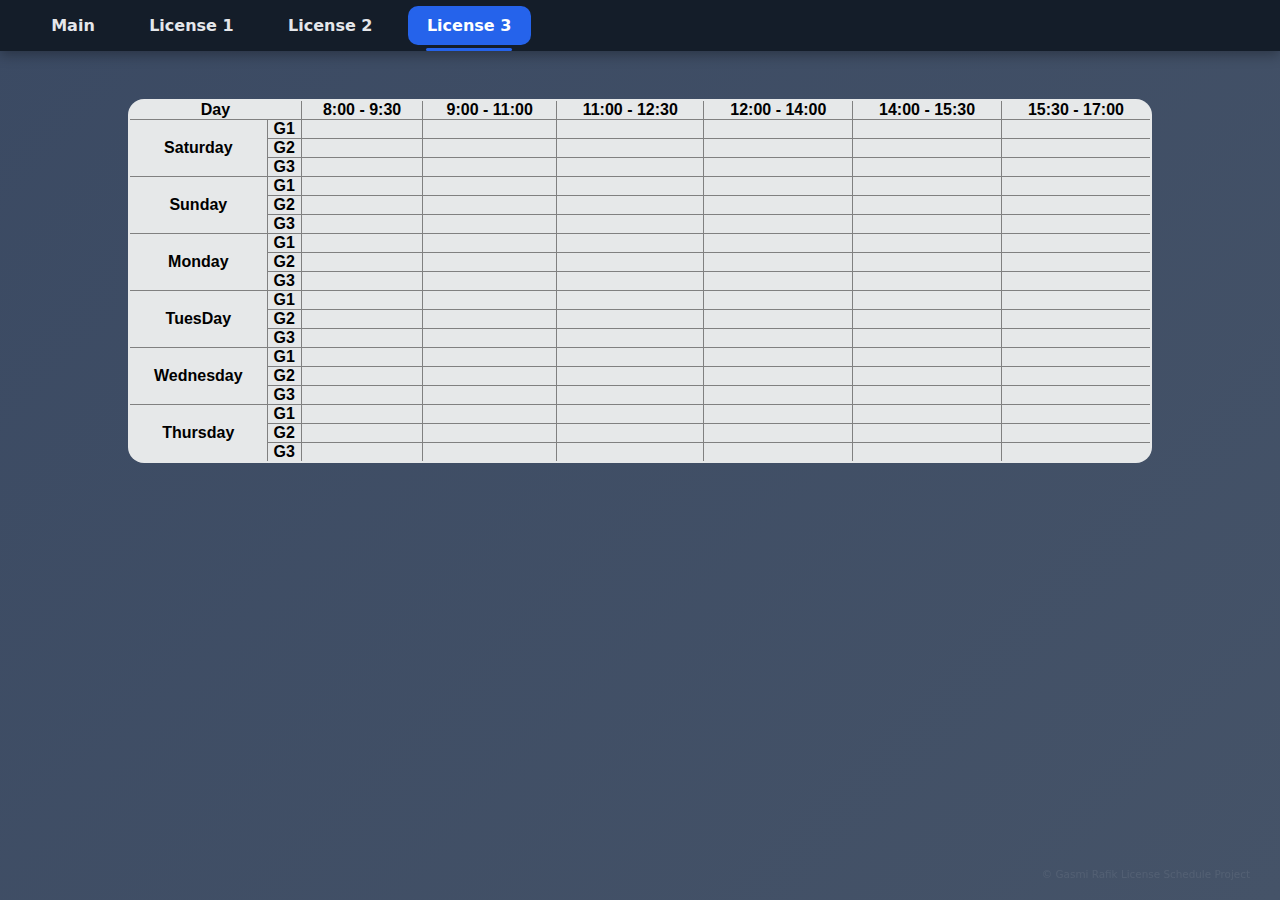
<file: L3.html>
<!DOCTYPE html>
<html lang="en">
<head>
    <meta charset="UTF-8">
    <title>L3</title>
    <link rel="stylesheet" href="styles/style.css">
    <script src="scripts/script.js" defer></script>
</head>
<body>
<div id = "grid-container">




    <div id="nav-index">
            <ul>
                <li><a href="index.html">Main</a></li>
                <li><a href="L1.html">License 1</a></li>
                <li><a href="L2.html">License 2</a></li>
                <li><a class="active" href="L3.html">License 3</a></li>
            </ul>
    </div>




    <div id = "main">
        <table border="2" id="L3-Table">
            <tr>
                <th colspan="2">Day</th>
                <th>8:00 - 9:30</th>
                <th>9:00 - 11:00</th>
                <th>11:00 - 12:30</th>
                <th>12:00 - 14:00</th>
                <th>14:00 - 15:30</th>
                <th>15:30 - 17:00</th>
            </tr>

            <tr>
                <th rowspan="3">Saturday</th>
                <th>G1</th>
                <th></th><th></th><th></th><th></th><th></th><th></th>
            </tr>

            <tr>
                <th hidden></th>
                <th>G2</th>
                <th></th><th></th><th></th><th></th><th></th><th></th>
            </tr>

            <tr>
                <th hidden></th>
                <th>G3</th>
                <th></th><th></th><th></th><th></th><th></th><th></th>
            </tr>


            <tr>
                <th rowspan="3">Sunday</th>
                <th>G1</th>
                <th></th><th></th><th></th><th></th><th></th><th></th>
            </tr>

            <tr>
                <th hidden></th>
                <th>G2</th>
                <th></th><th></th><th></th><th></th><th></th><th></th>
            </tr>

            <tr>
                <th hidden></th>
                <th>G3</th>
                <th></th><th></th><th></th><th></th><th></th><th></th>
            </tr>

            <tr>
                <th rowspan="3">Monday</th>
                <th>G1</th>
                <th></th><th></th><th></th><th></th><th></th><th></th>
            </tr>

            <tr>
                <th hidden></th>
                <th>G2</th>
                <th></th><th></th><th></th><th></th><th></th><th></th>
            </tr>

            <tr>
                <th hidden></th>
                <th>G3</th>
                <th></th><th></th><th></th><th></th><th></th><th></th>
            </tr>

            <tr>
                <th rowspan="3">TuesDay</th>
                <th>G1</th>
                <th></th><th></th><th></th><th></th><th></th><th></th>
            </tr>

            <tr>
                <th hidden></th>
                <th>G2</th>
                <th></th><th></th><th></th><th></th><th></th><th></th>
            </tr>

            <tr>
                <th hidden></th>
                <th>G3</th>
                <th></th><th></th><th></th><th></th><th></th><th></th>
            </tr>

            <tr>
                <th rowspan="3">Wednesday</th>
                <th>G1</th>
                <th></th><th></th><th></th><th></th><th></th><th></th>
            </tr>

            <tr>
                <th hidden></th>
                <th>G2</th>
                <th></th><th></th><th></th><th></th><th></th><th></th>
            </tr>

            <tr>
                <th hidden></th>
                <th>G3</th>
                <th></th><th></th><th></th><th></th><th></th><th></th>
            </tr>

            <tr>
                <th rowspan="3">Thursday</th>
                <th>G1</th>
                <th></th><th></th><th></th><th></th><th></th><th></th>
            </tr>

            <tr>
                <th hidden></th>
                <th>G2</th>
                <th></th><th></th><th></th><th></th><th></th><th></th>
            </tr>

            <tr>
                <th hidden></th>
                <th>G3</th>
                <th></th><th></th><th></th><th></th><th></th><th></th>
            </tr>


        </table>
        

    </div>


















</div>
</body>
</html>
</file>
<file: styles/style.css>
/*----------GLOBAL STYLES----------*/
* {
margin: 0;
padding: 0;
box-sizing: border-box;
}


body {
min-height: 100vh;
font-family: system-ui, -apple-system, "Segoe UI", Roboto, Arial;
background: linear-gradient(135deg, #3b4a63, #455368);
color: #e5e7eb;
padding-bottom: 60px;
}

body::after {
  content: "© Gasmi Rafik License Schedule Project";
  position: fixed;
  bottom: 20px;
  right: 30px;
  font-size: 0.65rem;
  color: rgba(255, 255, 255, 0.08);
  pointer-events: none;
  user-select: none;
  z-index: 9999;
}
/*-----------------------------*/

/*----------CALENDAR STYLES----------*/
table {
  font-size: medium;
  font-family: 'Segoe UI', Tahoma, Geneva, Verdana, sans-serif;
  width: 80%;
  height: fit-content;
  max-width:940px;
  margin: 14px auto;
  margin-top: 3em;
  background: rgb(230, 232, 233);
  border-radius: 1em;
  overflow: hidden; 
  border-collapse: collapse;
  max-width: 80em;
  max-height: 60em;
  color: black;
}

/*-----------------------------------------*/




/* ---------- NAVBAR ---------- */
#nav-index {
background: #141d29;
padding: 1rem 2rem;
box-shadow: 0 4px 12px rgba(0,0,0,0.3);
}


#nav-index ul {
display: flex;
align-items: center;
gap: 1rem;
list-style: none;
}


#nav-index li.right {
margin-left: auto;
}


#nav-index a {
position: relative;
text-decoration: none;
color: #e5e7eb;
padding: 0.6rem 1.2rem;
border-radius: 10px;
font-weight: 600;
transition: color 0.2s ease;
}


#nav-index a::after {
content: "";
position: absolute;
left: 50%;
bottom: -6px;
width: 0;
height: 3px;
background: #2563eb;
border-radius: 4px;
transition: width 0.3s ease, left 0.3s ease;
}


#nav-index a:hover::after {
width: 70%;
left: 15%;
}


#nav-index a.active::after {
width: 70%;
left: 15%;
}


#nav-index a:hover {
background: #2c3e50;
}


#nav-index a.active {
background: #2563eb;
color: white;
}

#main-index {
max-width: 900px;
margin: 6rem auto;
background: rgba(255,255,255,0.08);
padding: 3rem;
border-radius: 20px;
text-align: center;
box-shadow: 0 10px 30px rgba(0,0,0,0.35);
backdrop-filter: blur(8px);
}


#main-index h1 {
font-size: 2.4rem;
margin-bottom: 1rem;
}


#main-index p {
font-size: 1.1rem;
color: #d1d5db;
}

#footer-main{
background: #141d29;
padding: 1rem;
box-shadow: 0 -4px 12px rgba(0,0,0,0.3);
bottom: 0;
position: sticky;
text-align: center;

color: #e5e7eb; 

}

#nav-Settings {
  max-width: 940px;
  margin: 3rem auto 1.5rem;
  padding: 1rem 1.2rem;
  background: #141d29;
  border-radius: 14px;
  display: flex;
  flex-wrap: wrap;
  gap: 0.8rem;
  align-items: center;
  box-shadow: 0 8px 20px rgba(0,0,0,0.35);
}


#nav-Settings select,
#nav-Settings input[type="color"] {
  background: #1f2937;
  color: #e5e7eb;
  border: 1px solid #334155;
  border-radius: 10px;
  padding: 0.45rem 0.7rem;
  font-size: 0.85rem;
  font-weight: 500;
  outline: none;
  cursor: pointer;
}

#nav-Settings input[type="color"] {
  padding: 0.2rem;
  height: 36px;
  width: 42px;
}


#nav-Settings select:hover,
#nav-Settings input[type="color"]:hover {
  background: #273449;
}

#nav-Settings select:focus {
  border-color: #2563eb;
}


#Change-btn-L1,#Change-btn-L2,#Change-btn-L3 {
  margin-left: auto;
  background: #2563eb;
  color: white;
  border: none;
  border-radius: 12px;
  padding: 0.55rem 1.3rem;
  font-size: 0.85rem;
  font-weight: 600;
  cursor: pointer;
  transition: background 0.2s ease, transform 0.15s ease;
}

#Change-btn-L1:hover,#Change-btn-L2:hover,#Change-btn-L3:hover {
  background: #1d4ed8;
  transform: translateY(-1px);
}

#Change-btn-L1:active,#Change-btn-L2:active,#Change-btn-L3:active {
  transform: scale(0.95);
}



#clear-cache-btn {
  background: #dc2626;
  color: white;
  border: none;
  border-radius: 12px;
  padding: 0.55rem 1.3rem;
  font-size: 0.85rem;
  font-weight: 600;
  cursor: pointer;
  transition: background 0.2s ease, transform 0.15s ease;
  margin-top: 1rem;
}

#clear-cache-btn:hover {
  background: #b91c1c; 
  transform: translateY(-1px);
}

#clear-cache-btn:active {
  transform: scale(0.95);
}
</file>
